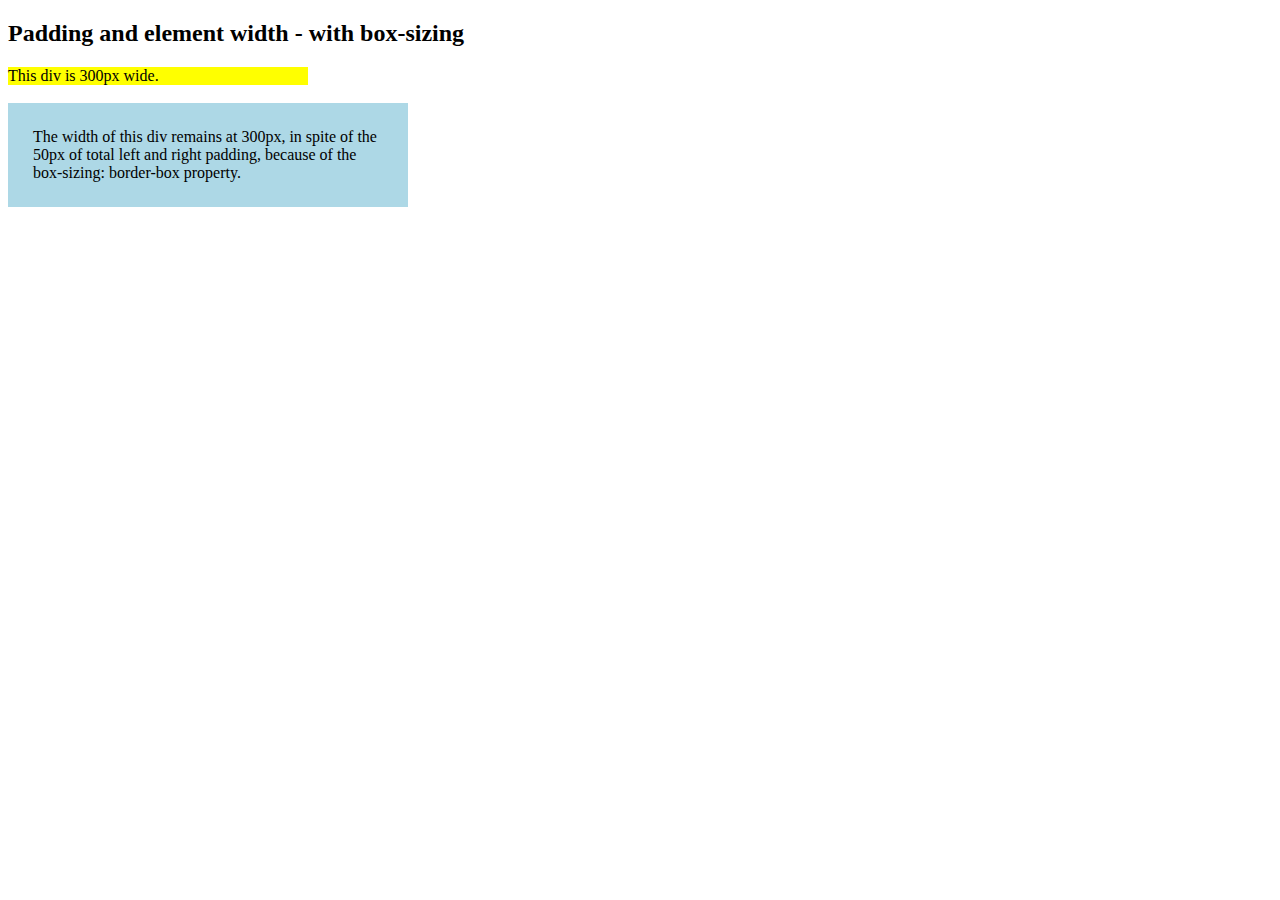
<file: test.html>
<!DOCTYPE html>
<html>
<head>
<style>
div.ex1 {
  width: 300px;
  background-color: yellow;
}

div.ex2 {
  width: 350px;
  padding: 25px;
  background-color: lightblue;
}
</style>
</head>
<body>

<h2>Padding and element width - with box-sizing</h2>

<div class="ex1">This div is 300px wide.</div>
<br>

<div class="ex2">The width of this div remains at 300px, in spite of the 50px of total left and right padding, because of the box-sizing: border-box property.
</div>

</body>
</html>
</file>
